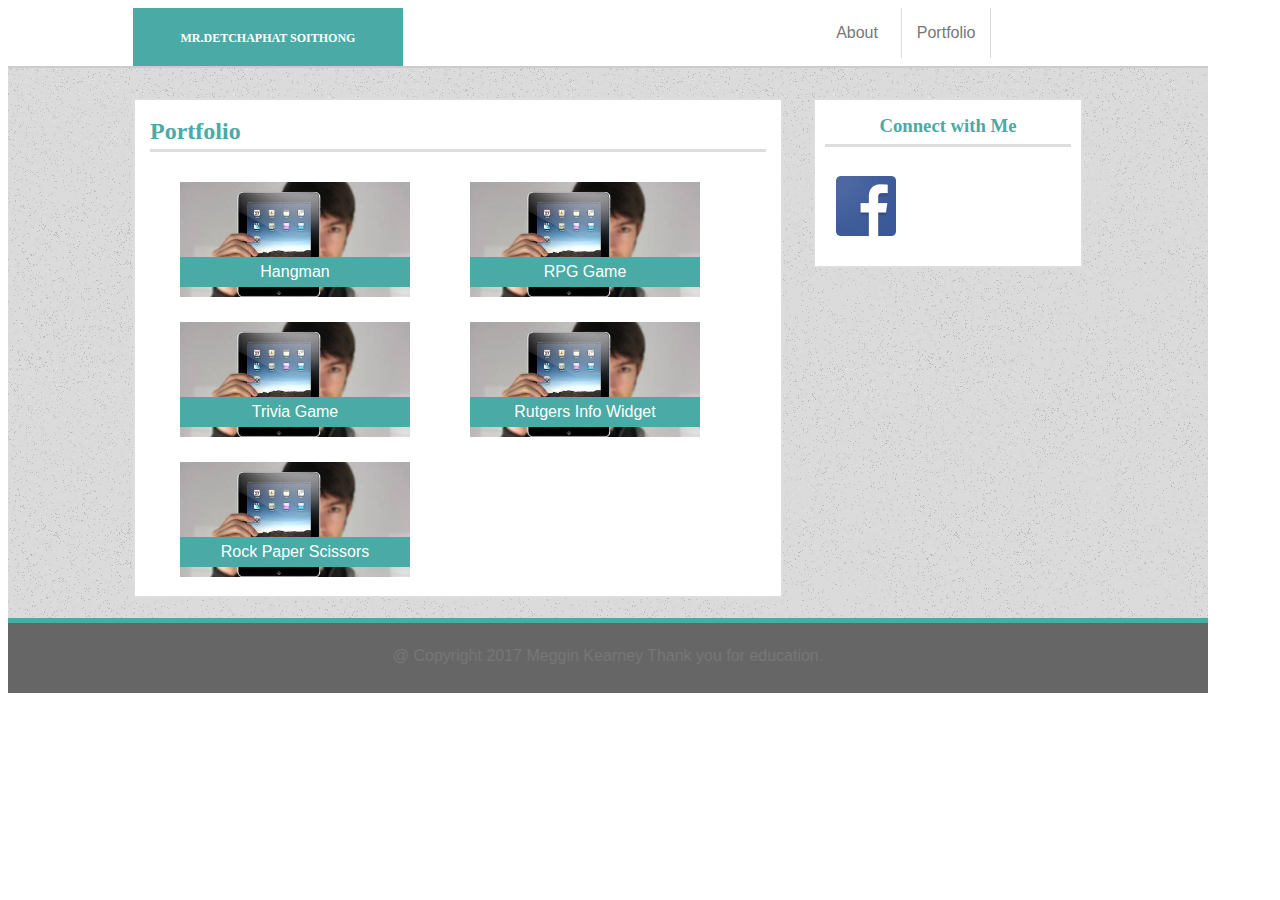
<file: portfolio.html>
<!DOCTYPE html>
<html lang="en-us">
<head>
	<!-- Document responsive across devices. -->
	<meta name="viewport" content="width=device-width, initial-scale=1">
	<!-- Document's character set. -->
    <meta charset="UTF-8">
	<title>My Portfolio</title>
	<!-- Linking CSS -->
	<link rel="stylesheet" type="text/css" href="assets/css/style.css">
	<link rel="stylesheet" type="text/css"
	      href="https://fonts.googleapis.com/css?family=Montserrat">
</head>
<body>

	<div class="header-container">
		<header style="font-size: 12px">MR.DETCHAPHAT SOITHONG</header>

		<nav>
			<ul>
				<li class="border"><a href="index.html">About</a></li>
				<li class="border"><a href="portfolio.html">Portfolio</a></li>
			</ul>
		</nav>
	</div>

	<div class="main-container">
		<section id="project-portfolio">
			<h2>Portfolio</h2>

			<!-- Using single placeholder image for now. -->
			<ul class="project">
				<li class="box"><div><img class="project" src="assets/images/placeholder-1.jpg" alt="Project 1"><span class="project-title">Hangman</span></div></li>
				<li class="box"><div><img class="project" src="assets/images/placeholder-1.jpg" alt="Project 1"><span class="project-title">RPG Game</span></div></li>
				<li class="box"><div><img class="project" src="assets/images/placeholder-1.jpg" alt="Project 1"><span class="project-title">Trivia Game</span></div></li>
				<li class="box"><div><img class="project" src="assets/images/placeholder-1.jpg" alt="Project 1"><span class="project-title">Rutgers Info Widget</span></div></li>
				<li class="box"><div><img class="project" src="assets/images/placeholder-1.jpg" alt="Project 1"><span class="project-title">Rock Paper Scissors</span></div></li>
			</ul>
    	</section>
    	
    	<section id="social-links">
    		<h3>Connect with Me</h3>
			<ul>
        		<li><a href="https://www.facebook.com/detchaphat.soitong"><img class="icon" src="assets/images/facebook.png" alt="GitHub Profile"></a></li>
      		</ul>
    	</section>
	</div>

	<!-- Don't remove-->
	<footer>&#64; Copyright 2017 Meggin Kearney Thank you for education.</footer>
</body>
</html>
</file>
<file: assets/css/style.css>
/* So padding and border no longer increase width. */
* {
  box-sizing: border-box;
}

/* Some default document settings. */
body {
	color: #777777;
	font-family: 'Arial', 'Helvetica Neue', Helvetica, sans-serif;
	line-height: 30px;
	text-align: left;
	/* Set width to 1200 instead of 960 for better layout (in my humble opinion). */
	width: 1200px;
}

header	{
	float: left;
	background-color: #4aaaa5;
	border-bottom: none;
	color: #ffffff;
	height: 100%;
	width: 270px;
	margin-left: 125px;
	margin-bottom: 0;
	font-family: 'Georgia', Times, Times New Roman, serif;
	text-align: center;
	font-size: 1.5em;
	font-weight: bold;
	vertical-align: middle;
	padding-top: 15px;
}

h2,
h3	{
	color: #4aaaa5;
	border-bottom:	3px solid #dddddd;
	font-family: 'Georgia', Times, Times New Roman, serif;
	margin-top: 1px;
	padding-bottom: 3px;
}

nav	{
	width: 270px;
	float: right;
	text-align: center;
	margin-right: 125px;
}

ul {
	list-style: none;
	margin: 0;
	padding: 0;
}

li {
	float: left;
	width: 33%;
	padding: 10px;
}

li.border {
	border-right: 1px solid #dddddd;
	padding: 10px;
}

a {
	color: #777777;
	text-decoration: none;
}

/* Nav links turn teal on hover. */
a:hover {
  color: #4aaaa5;
}

.icon {
	width: 60px;
	height: auto;
	color: none;
	border-right: none;
}

/* Rotates social icon in contacts on hover. */
.icon:hover {
	transform: rotate(-10deg);
	-ms-transform: rotate(-10deg);
	-webkit-transform: rotate(-10deg);
	-moz-transform: rotate(-10deg);
	-o-transform: rotate(-10deg);
}

section	{
	background-color: #ffffff;
	float: left;
	color: #777777;
	border: 2px solid #dddddd;
}

input,
textarea {
	width: 100%;
	padding: 10px 20px 10px 10px;
    margin: 8px 0;
    border-color: #dddddd;
    border-style: solid;
    border-width: thin;
}

/* Need to use a pseudoclass to control placeholder. */
input,
textarea,
input::-webkit-input-placeholder {
    font-size: 16px;
}

footer {
	clear: both;
	margin: 0 auto;
	vertical-align: middle;
	padding: 18px;
	height: 70px;
	background-color: #666666;
	width: 100%;
	border-bottom: none;
	color: #777777;
	text-align: center;
}

.header-container {
	font-size: 16px;
	border-bottom: 2px solid #cccccc;
	background-color: #ffffff;
	height: 60px;
}

.main-container {
	clear: both;
	overflow: auto;
	margin: 0 auto;
	background-image: url("../images/background.png");
	height: 100%;
	width: 100%;
	border-bottom: 5px solid #4aaaa5;
}

.box {
	display: inline-block;
	width: 250px;
	height: 100px;
	margin: 20px;
}

/* Rotates project in portfolio on hover. */
.box:hover {
	transform: rotate(-10deg);
	-ms-transform: rotate(-10deg);
	-webkit-transform: rotate(-10deg);
	-moz-transform: rotate(-10deg);
	-o-transform: rotate(-10deg);
}

.project {
	float: left;
	position: relative;
	top:	-10px;
	width: 100%;
}

.project-title {
	float: left;
	position: relative;
	top: -50px;
	width: 100%;
	height: 30px;
	background-color: #4aaaa5;
	color: #ffffff;
	text-align: center;
}

.button {
	background-color: #4aaaa5;
	color: #ffffff;
	width: 100px;
	height: 40px;
	font-size: 16px;
	border: none;
	position: relative;
	top: -8px;
}

/* Button turns dark on hover. */
.button:hover {
	background-color: #374865;
}

#social-links {
	float: right;
	padding: 10px;
	width: 270px;
	top: 30px;
	text-align: center;
	margin-right: 125px;
	margin-top: 30px
}

#main-bio,
#contact-form,
#project-portfolio {
	position: relative;
	text-align: left;
	width: 650px;
	top: 30px;
	margin-left: 125px;
	margin-bottom: 50px;
}

#main-bio {
	height: auto;
	padding: 20px;
}

#bio-image {
	clear: both;
	float: left;
	margin-right: 20px;
	width: 200px;
	height: 200px;
}

#contact-form {
	padding: 20px;
	height: 500px;
}

#project-portfolio {
	padding: 15px;
	height: 500px;
}
</file>
